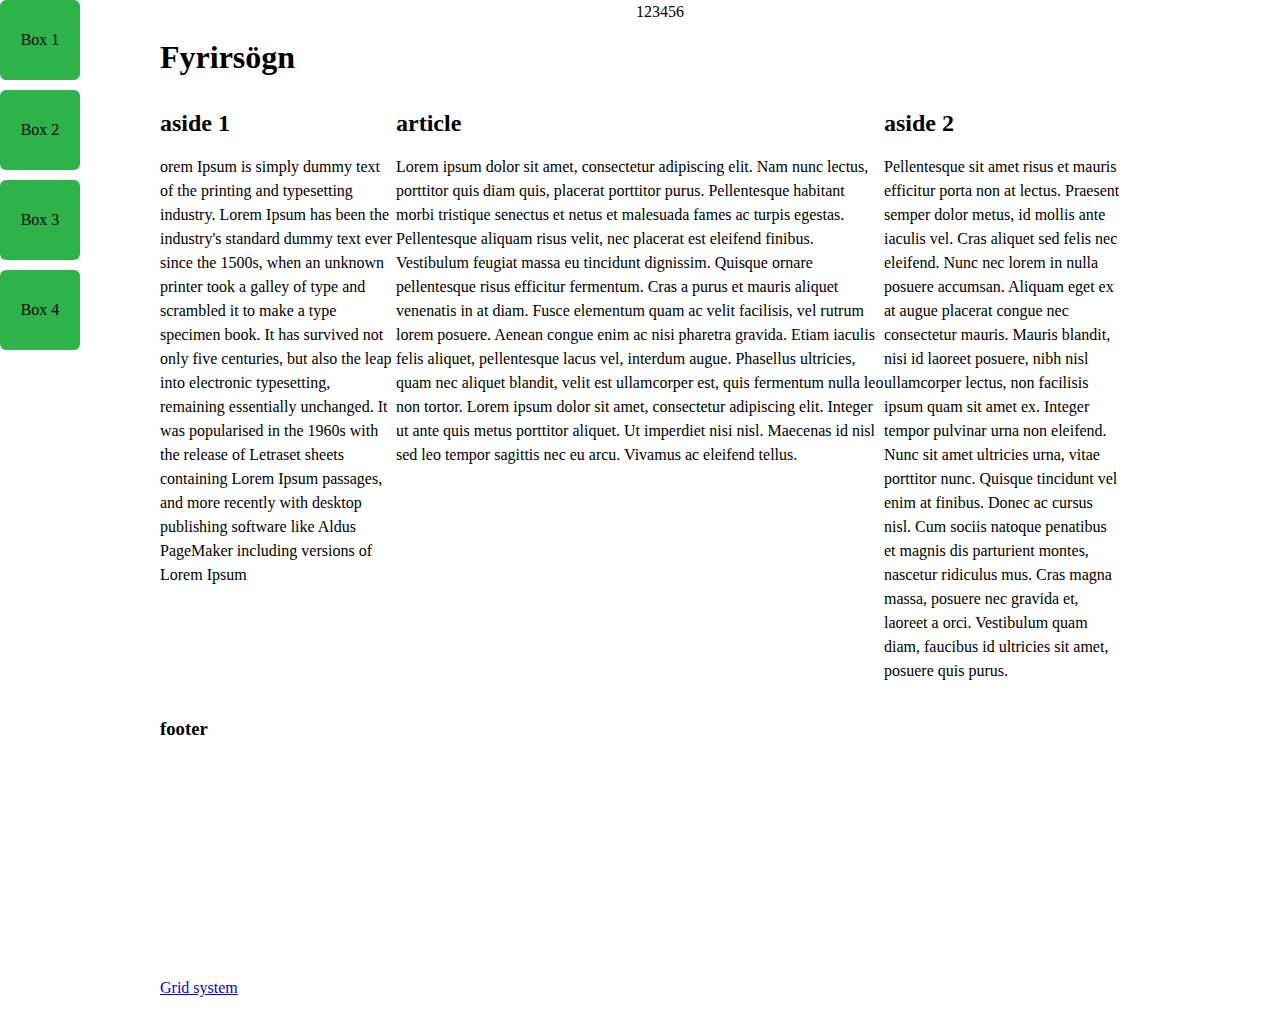
<file: index.html>
<!DOCTYPE html>
<html>
<head>
	<title></title>
	<link rel="stylesheet" href="styles.css">
</head>
<body>
	<nav>
		<ul class="topmenu">
			<li><a href="#"></a>1</li>
			<li><a href="#"></a>2</li>
			<li><a href="#"></a>3</li>
			<li><a href="#"></a>4</li>
			<li><a href="#"></a>5</li>
			<li><a href="#"></a>6</li>
		</ul>
	</nav>
	<header>
		<h1>Fyrirsögn</h1>
	</header>
	<section>
		<article>
			<h2>article</h2>
			Lorem ipsum dolor sit amet, consectetur adipiscing elit. Nam nunc lectus, porttitor quis diam quis, placerat porttitor purus. Pellentesque habitant morbi tristique senectus et netus et malesuada fames ac turpis egestas. Pellentesque aliquam risus velit, nec placerat est eleifend finibus. Vestibulum feugiat massa eu tincidunt dignissim. Quisque ornare pellentesque risus efficitur fermentum. Cras a purus et mauris aliquet venenatis in at diam. Fusce elementum quam ac velit facilisis, vel rutrum lorem posuere. Aenean congue enim ac nisi pharetra gravida. Etiam iaculis felis aliquet, pellentesque lacus vel, interdum augue. Phasellus ultricies, quam nec aliquet blandit, velit est ullamcorper est, quis fermentum nulla leo non tortor. Lorem ipsum dolor sit amet, consectetur adipiscing elit. Integer ut ante quis metus porttitor aliquet. Ut imperdiet nisi nisl. Maecenas id nisl sed leo tempor sagittis nec eu arcu. Vivamus ac eleifend tellus.
		</article>
		<aside class="vinstri">
			<h2>aside 1</h2>
			<p>orem Ipsum is simply dummy text of the printing and typesetting industry. Lorem Ipsum has been the industry's standard dummy text ever since the 1500s, when an unknown printer took a galley of type and scrambled it to make a type specimen book. It has survived not only five centuries, but also the leap into electronic typesetting, remaining essentially unchanged. It was popularised in the 1960s with the release of Letraset sheets containing Lorem Ipsum passages, and more recently with desktop publishing software like Aldus PageMaker including versions of Lorem Ipsum</p>
		</aside>
		<aside class="haegri">
		<h2>aside 2</h2>
			<p>Pellentesque sit amet risus et mauris efficitur porta non at lectus. Praesent semper dolor metus, id mollis ante iaculis vel. Cras aliquet sed felis nec eleifend. Nunc nec lorem in nulla posuere accumsan. Aliquam eget ex at augue placerat congue nec consectetur mauris. Mauris blandit, nisi id laoreet posuere, nibh nisl ullamcorper lectus, non facilisis ipsum quam sit amet ex. Integer tempor pulvinar urna non eleifend. Nunc sit amet ultricies urna, vitae porttitor nunc. Quisque tincidunt vel enim at finibus. Donec ac cursus nisl. Cum sociis natoque penatibus et magnis dis parturient montes, nascetur ridiculus mus. Cras magna massa, posuere nec gravida et, laoreet a orci. Vestibulum quam diam, faucibus id ultricies sit amet, posuere quis purus.</p>
		</aside>
	</section>
	<footer>
		<h3>footer</h3>
		<div class="box-set">
	  		<div class="box box-1">Box 1</div>
	  		<div class="box box-2">Box 2</div>
	  		<div class="box box-3">Box 3</div>
	  		<div class="box box-4">Box 4</div>
		</div>
		<div class="sMedia">
			
			
		</div>
		<p><a href="http://tsuts.tskoli.is/2t/gjg/flexbox-grid/">Grid system</a></p>
	</footer>
</body>
</html>
</file>
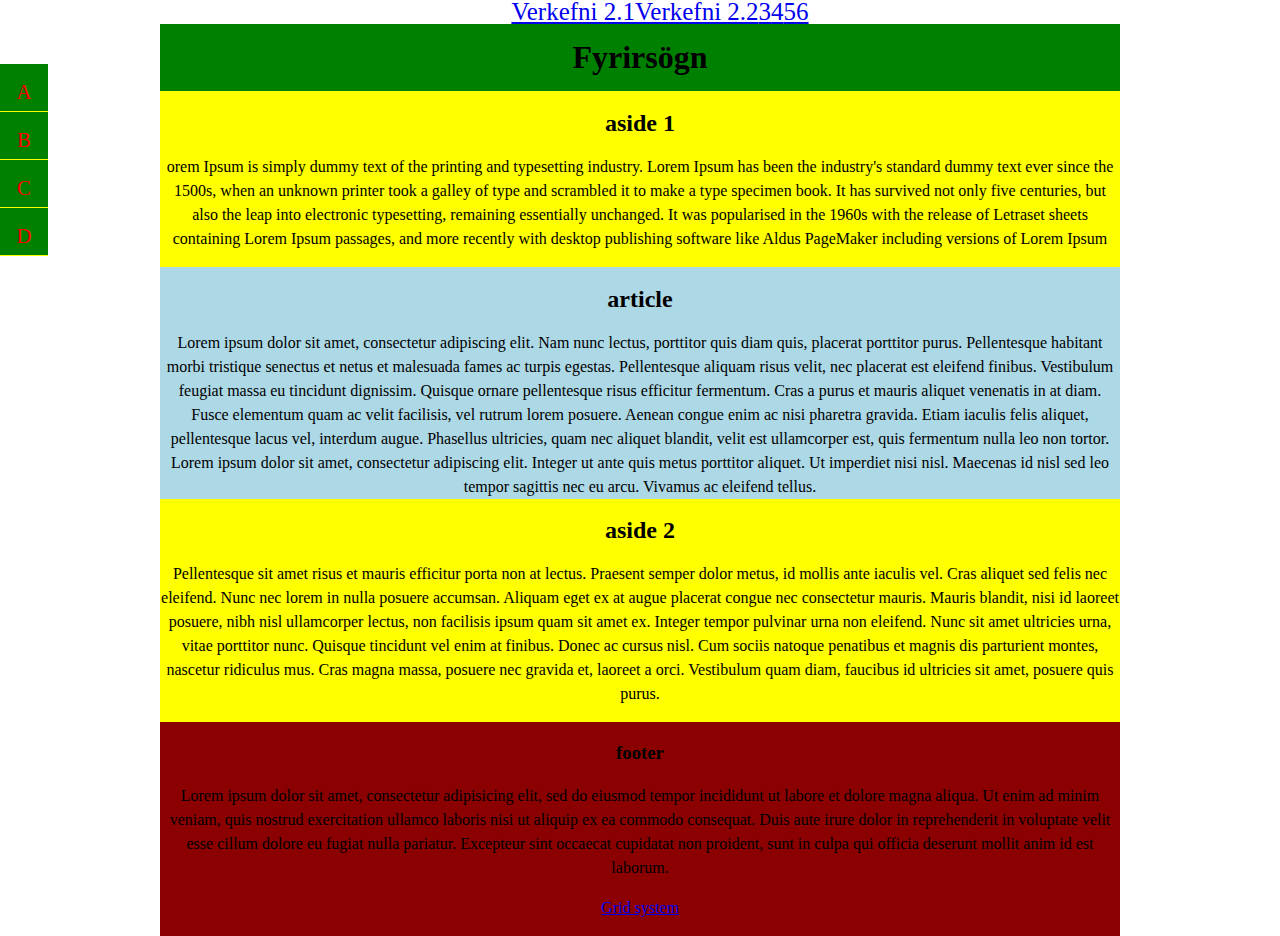
<file: index2.html>
<!DOCTYPE html>
<html>
<head>
	<title></title>
	<link rel="stylesheet" href="styles2.css">
</head>
<body>
	<nav>
		<ul class="topmenu">
			<li><a href="index.html">Verkefni 2.1</a></li>
			<li><a href="index2.html">Verkefni 2.2</a></li>
			<li><a href="#">3</a></li>
			<li><a href="#">4</a></li>
			<li><a href="#">5</a></li>
			<li><a href="#">6</a></li>
		</ul>
	</nav>
	<header>
		<h1>Fyrirsögn</h1>
	</header>
	<section>
		<article>
			<h2>article</h2>
			Lorem ipsum dolor sit amet, consectetur adipiscing elit. Nam nunc lectus, porttitor quis diam quis, placerat porttitor purus. Pellentesque habitant morbi tristique senectus et netus et malesuada fames ac turpis egestas. Pellentesque aliquam risus velit, nec placerat est eleifend finibus. Vestibulum feugiat massa eu tincidunt dignissim. Quisque ornare pellentesque risus efficitur fermentum. Cras a purus et mauris aliquet venenatis in at diam. Fusce elementum quam ac velit facilisis, vel rutrum lorem posuere. Aenean congue enim ac nisi pharetra gravida. Etiam iaculis felis aliquet, pellentesque lacus vel, interdum augue. Phasellus ultricies, quam nec aliquet blandit, velit est ullamcorper est, quis fermentum nulla leo non tortor. Lorem ipsum dolor sit amet, consectetur adipiscing elit. Integer ut ante quis metus porttitor aliquet. Ut imperdiet nisi nisl. Maecenas id nisl sed leo tempor sagittis nec eu arcu. Vivamus ac eleifend tellus.
		</article>
		<aside class="vinstri">
			<h2>aside 1</h2>
			<p>orem Ipsum is simply dummy text of the printing and typesetting industry. Lorem Ipsum has been the industry's standard dummy text ever since the 1500s, when an unknown printer took a galley of type and scrambled it to make a type specimen book. It has survived not only five centuries, but also the leap into electronic typesetting, remaining essentially unchanged. It was popularised in the 1960s with the release of Letraset sheets containing Lorem Ipsum passages, and more recently with desktop publishing software like Aldus PageMaker including versions of Lorem Ipsum</p>
		</aside>
		<aside class="haegri">
		<h2>aside 2</h2>
			<p>Pellentesque sit amet risus et mauris efficitur porta non at lectus. Praesent semper dolor metus, id mollis ante iaculis vel. Cras aliquet sed felis nec eleifend. Nunc nec lorem in nulla posuere accumsan. Aliquam eget ex at augue placerat congue nec consectetur mauris. Mauris blandit, nisi id laoreet posuere, nibh nisl ullamcorper lectus, non facilisis ipsum quam sit amet ex. Integer tempor pulvinar urna non eleifend. Nunc sit amet ultricies urna, vitae porttitor nunc. Quisque tincidunt vel enim at finibus. Donec ac cursus nisl. Cum sociis natoque penatibus et magnis dis parturient montes, nascetur ridiculus mus. Cras magna massa, posuere nec gravida et, laoreet a orci. Vestibulum quam diam, faucibus id ultricies sit amet, posuere quis purus.</p>
		</aside>
	</section>
	<footer>
		<h3>footer</h3>
		<div class="sMedia">
			
	  		<div><a href="#">A</a></div>
	  		<div><a href="#">B</a></div>
	  		<div><a href="#">C</a></div>
	  		<div><a href="#">D</a></div>
		</div>
		Lorem ipsum dolor sit amet, consectetur adipisicing elit, sed do eiusmod
		tempor incididunt ut labore et dolore magna aliqua. Ut enim ad minim veniam,
		quis nostrud exercitation ullamco laboris nisi ut aliquip ex ea commodo
		consequat. Duis aute irure dolor in reprehenderit in voluptate velit esse
		cillum dolore eu fugiat nulla pariatur. Excepteur sint occaecat cupidatat non
		proident, sunt in culpa qui officia deserunt mollit anim id est laborum.
		<p><a href="http://tsuts.tskoli.is/2t/gjg/flexbox-grid/">Grid system</a></p>
	</footer>
</body>
</html>
</file>
<file: styles.css>
* {
  box-sizing: border-box;
}

body {
  display: flex;
  flex-flow: column;

  max-width: 60em;
  margin: 0 auto;
  line-height: 1.5em;
}
nav {
  order: 1;
  flex: 1 1 0;
}
header {
  order: 2;
  flex: 1 1 0;
}
section {
  display: flex;
  flex-flow: row:;
  order: 3;
}
footer {
  order: 4;
}
article {
  flex: 2 2 1em;
  order: 2;
}

/* */
.vinstri{
  order:1;
    flex: 1 1 0;
}
.haegri{
  order: 3;
    flex: 1 1 0;
}

.box-set,
.box {
  border-radius: 6px;
}
.box-set {
  height: 200px;
}
.box {
  background: #2db34a;
  height: 80px;
  line-height: 80px;
  position: fixed; 
  text-align: center;
  width: 80px;
}
.box-1 {
  top: 0;
  left: 0;
}
.box-2 {
  top: 10%;
  left: 0;
}
.box-3 {
  top: 20%;
  left: 0;
}
.box-4 {
  top: 30%;
  left: 0;
}

.topmenu {
  display: flex;
  flex-flow: row;
  justify-content: center;
  padding: 1;
  margin: 0;
  list-style: none;
}

.topmenu li {
  border: 0;
  border-left: 1px solid line;
  padding: 0;

}
.topmenu li:last-child {
  border-rigSht: 1px solid line;
}
.topmenu a{
  display: block;

}

.sMedia {
  display: block;
  position: fixed;
  top: 4em;
  left: 0;
  height: 12em;
  width: 3em;
}

.sMedia div {
  width: 2.8em;
  margin: 0;
  padding: 1em 0 0 0;
}

.sMedia a {
  width: 3em;
  margin: 0;
  padding: 0;
  text-align: center;
  color: white;
  text-decoration: none;
  font-size: 1.3em;
}

.gjg{
  position: relative;
  height: 3em;
  width: 3em;
  padding: 1em 0 0 .6em;
  background:rgb(233, 147, 26);
  transition: all 1s ease;
}

.facebook{

}
</file>
<file: styles2.css>
* {
  box-sizing: border-box;
}

body {
  display: flex;
  flex-flow: column;

  max-width: 60em;
  margin: 0 auto;
  line-height: 1.5em;
}
nav {
  order: 1;
  flex: 1 1 0;
}
header {
  order: 2;
  flex: 1 1 0;
  background-color: green;
  text-align: center;
}
section {
  display: flex;
  flex-flow: column;
  order: 3;
  background-color: yellow;
  text-align: center;
}
footer {
  order: 4;
  background-color: darkred ;
  text-align: center;
}
article {
  flex: 2 2 1em;
  order: 2;
  background: lightblue;
  text-align: center;
}

/* */
.vinstri{ order:1;
  flex: 1 1 0;
}
.haegri{
  order: 3;
  flex: 1 1 0;
}

.topmenu {
  display: flex;
  flex-flow: row;
  justify-content: center;
  padding: 1;
  margin: 0;
  font-size: 25px;
  list-style: none;
}

.topmenu li {
  border: 0;
  border-left: 1px solid line;
  padding: 0;

}
.topmenu li:last-child {
  border-rigSht: 1px solid line;
}
.topmenu a{
  display: block;
}
.sMedia {
  display: block;
  position: fixed;
  top: 4em;
  left: 0;
  height: 12em;
  width: 3em;
}

.sMedia div {
  position: relative;
  height: 3em;
  width: 3em;
  margin: 0;
  padding: 1em .6em 0 .6em;
  background-color: green;
  border-bottom: 1px solid yellow
}

.sMedia a {
  position: relative;
  margin: 0;
  padding: 0;
  text-align: center;
  color: green;
  text-decoration: none;
  font-size: 1.3em;
  color: red;
}
</file>
